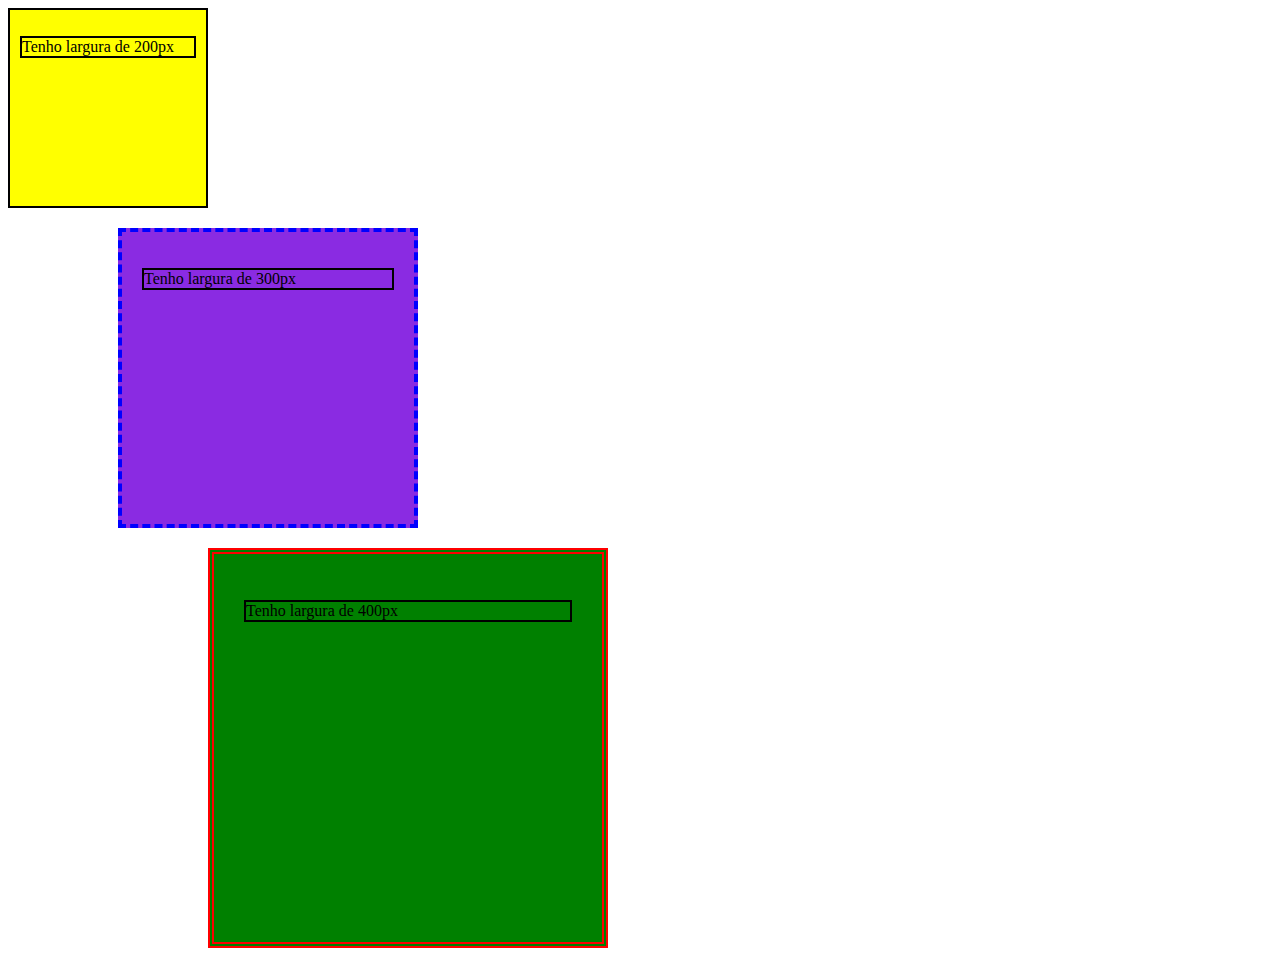
<file: atividade/index.html>
<!DOCTYPE html>
<html lang="en">
<head>
    <meta charset="UTF-8">
    <meta http-equiv="X-UA-Compatible" content="IE=edge">
    <meta name="viewport" content="width=device-width, initial-scale=1.0">
    <title>Atividade</title>
    <link rel="stylesheet" href="css/style.css">
</head>
<body>
    <section class="bloco1">
        <p>Tenho largura de 200px</p>
    </section>
    
    <section class="bloco2">
        <p>Tenho largura de 300px</p>
    </section>

    <section class="bloco3">
         <p>Tenho largura de 400px</p>
    </section>
</body>
</html>
</file>
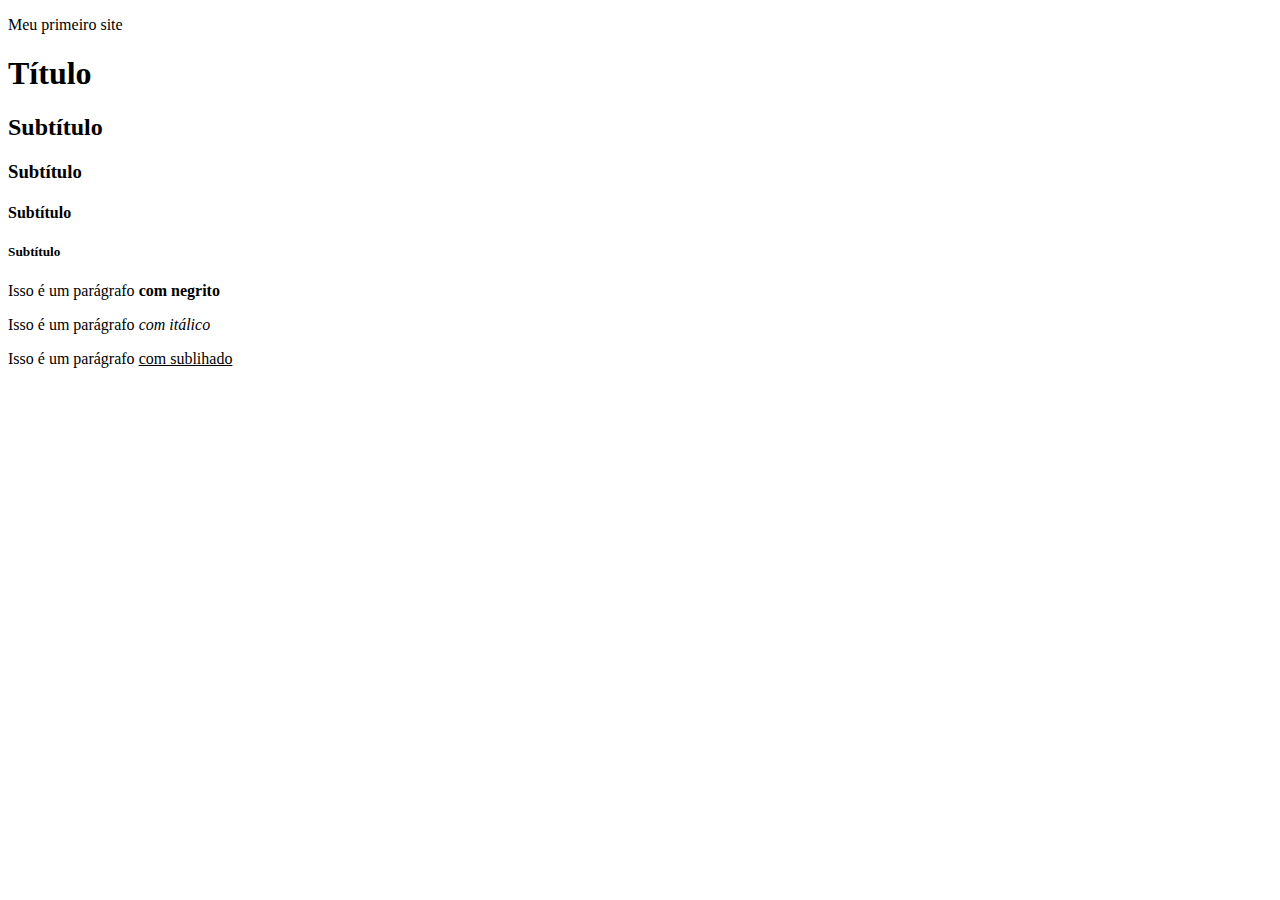
<file: exemplo 1.html>
<!DOCTYPE html>
<html lang="pt-br ">
<head>
    <meta charset="UTF-8">
    <meta http-equiv="X-UA-Compatible" content="IE=edge">
    <meta name="viewport" content="width=device-width, initial-scale=1.0">
    <title>Exemplo 1</title>
</head>
<body>
    <!-- Isto é um comentário -->
    <p>Meu primeiro site</p>
    <h1>Título</h1>
    <h2>Subtítulo</h2>
    <h3>Subtítulo</h3>
    <h4>Subtítulo</h4>
    <h5>Subtítulo</h5>

    <p>Isso é um parágrafo <strong>com negrito</strong></p>
    <p>Isso é um parágrafo <em>com itálico</em></p>
    <p>Isso é um parágrafo <u>com sublihado</u></p>
</body>
</html>
</file>
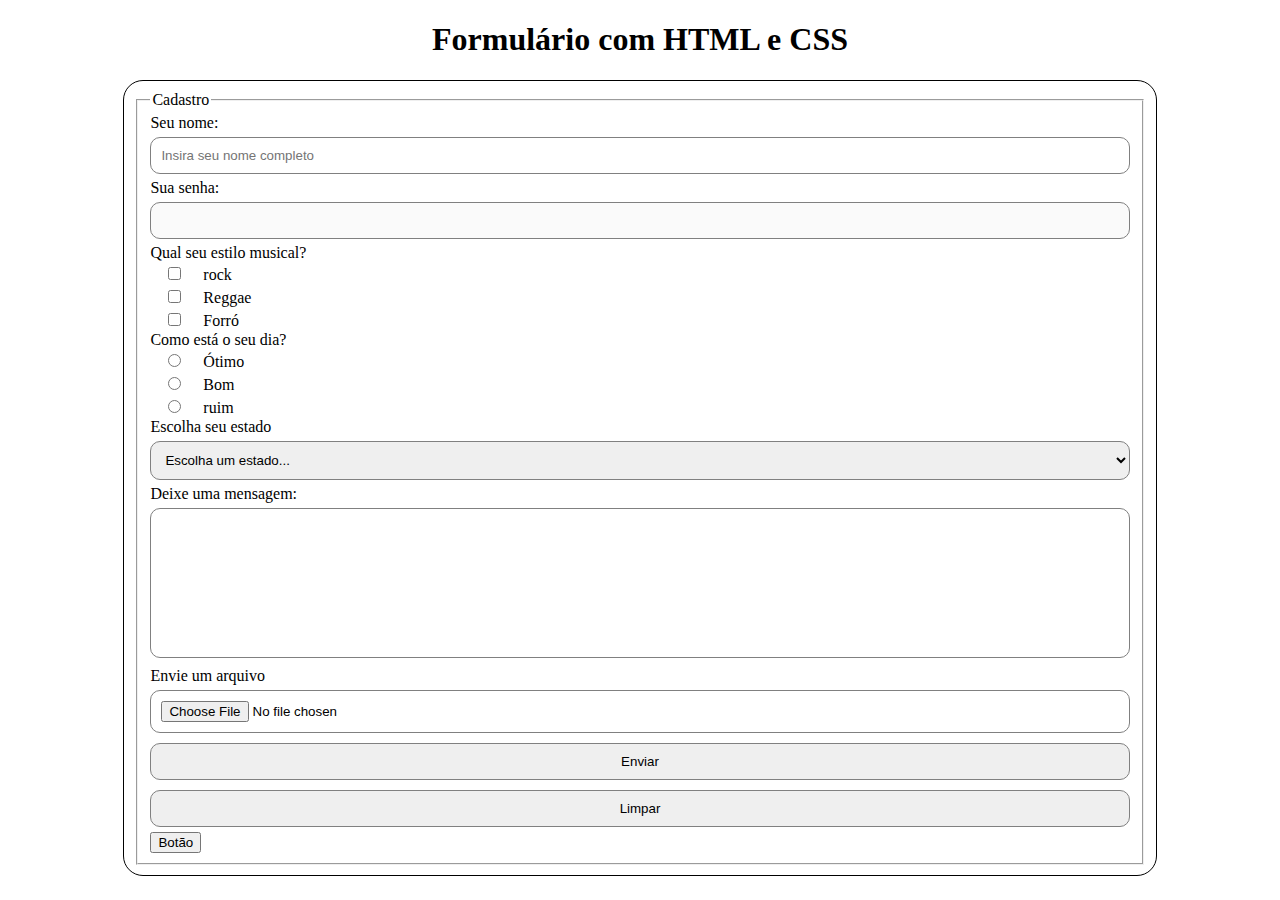
<file: exemplo 10-formulario.html>
<!DOCTYPE html>
<html lang="en">
<head>
    <meta charset="UTF-8">
    <meta http-equiv="X-UA-Compatible" content="IE=edge">
    <meta name="viewport" content="width=device-width, initial-scale=1.0">
    <link rel="stylesheet" href="css/formulario.css">
    <title>Trabalhando com Formulario</title>
</head>
<body>
    <h1>Formulário com HTML e CSS</h1>
    
    <!-- action é pra onde os dados vão e o method é como eles vão -->
    <form action="#" method="get">
        <fieldset>
            <legend>Cadastro</legend>
            <label for="nome"> Seu nome:  </label><!--for é para fazer conexão com o input, sempre colocar a mesma coisa do id e name-->
            <input type="text" name="nome" id="nome" placeholder="Insira seu nome completo" maxlength="10"><br><!-- name e id é a mesma coisa, só que dependendo da linguangem ela puxa ou pelo id ou pelo name, sempre coolocar a mesma coisa no id e no name como se fosse uma variavel-->

            <label for="senha"> Sua senha:  </label>
            <input type="password" name="senha" id="senha" disabled>
           
            <label for="rock">Qual seu estilo musical? </label> <br>
            <input type="checkbox" name="musica" id="rock" value="rock">
            <label for="rock">rock</label> 
            <br>
            <input type="checkbox" name="musica" id="reggae" value="reggae">
            <label for="Reggae">Reggae</label>
            <br>
            <input type="checkbox" name="musica" id="forro" value="forro">
            <label for="forro">Forró</label>

            <br>

            <label for="">Como está o seu dia?</label>
            <br>
            <input type="radio" name="dia" id="otimo" value="otimo">
            <label for="otimo">Ótimo</label>
            <br>
            <input type="radio" name="dia" id="bom" value="bom">
            <label for="bom"> Bom</label>
            <br>
            <input type="radio" name="dia" id="ruim">
            <label for="ruim">ruim</label>
            <br>

            <label for="estado">Escolha seu estado</label> <br>
            <select name="estado" id="estado">
                <option value="">Escolha um estado...</option>
                <option value="MA">Maranhão</option>
                <option value="SP">São Paulo</option>
                <option value="RJ">Rio de Janeiro</option>
            </select>
            <br>

            <label for="mensagem">Deixe uma mensagem:</label>
            <textarea name="mensagem" id="mensagem"></textarea>
            <br>

            <label for="arquivo">Envie um arquivo</label>
            <input type="file" name="arquivo" id="arquivo" accept="image/*">
            <br>

            <section class="bnt">
                <input type="submit" value="Enviar">
                <input type="reset" value="Limpar">
                <button type=""> Botão</button>
            </section>
    </fieldset><!--Configurção de campo-->
    </form>
</body>
</html>
</file>
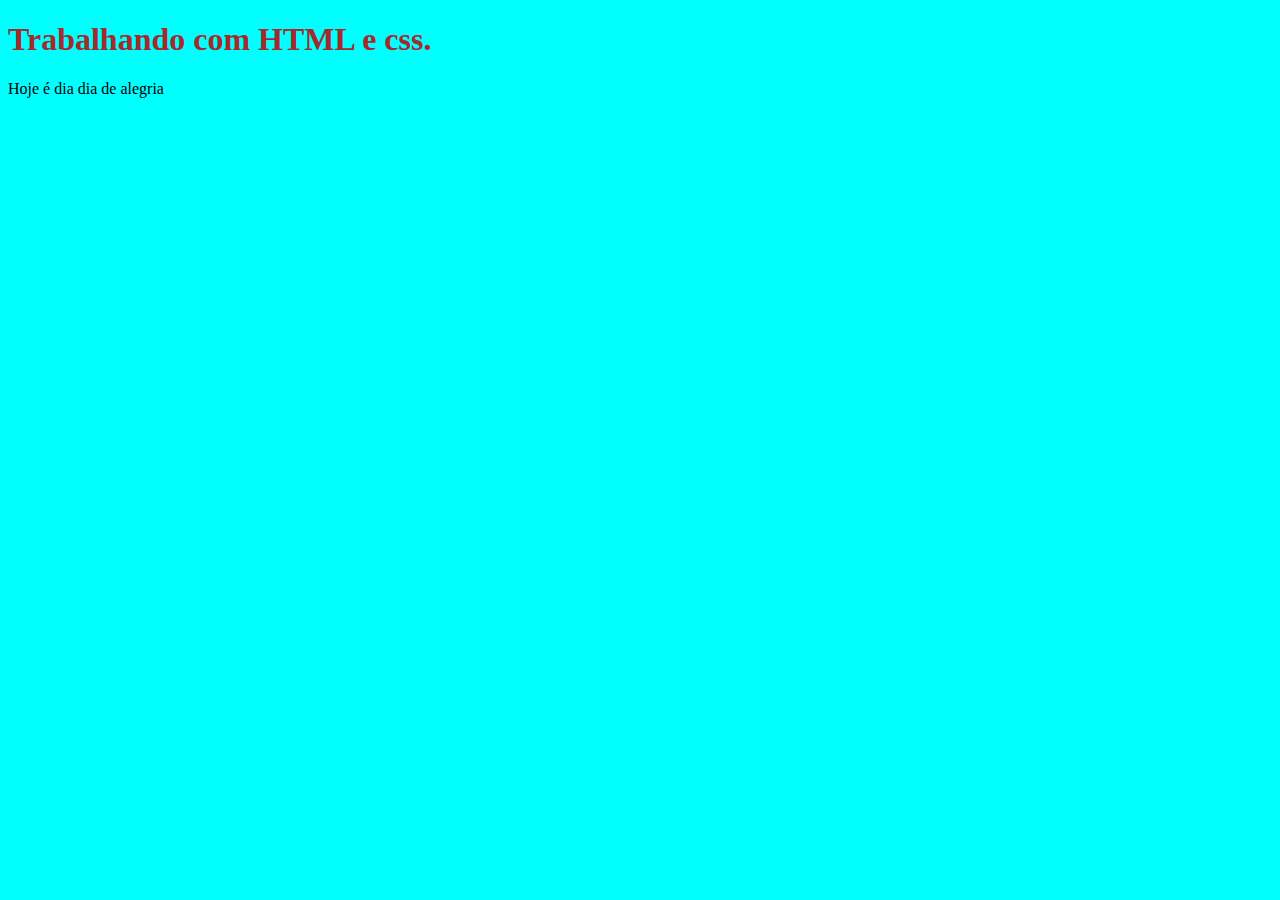
<file: exemplo 2.html>
<!DOCTYPE html>
<html lang="en">
<head>
    <meta charset="UTF-8">
    <meta http-equiv="X-UA-Compatible" content="IE=edge">
    <meta name="viewport" content="width=device-width, initial-scale=1.0">
    <title>Exemplo 2</title>

    <style>
        body{background-color: aqua;}/*background-color altera cor de fundo*/
        h1{color:brown;}
    </style>
</head>
<body>
    <h1>Trabalhando com HTML e css.</h1>
    <p>Hoje é dia dia de alegria </p>
</body>
</html>
</file>
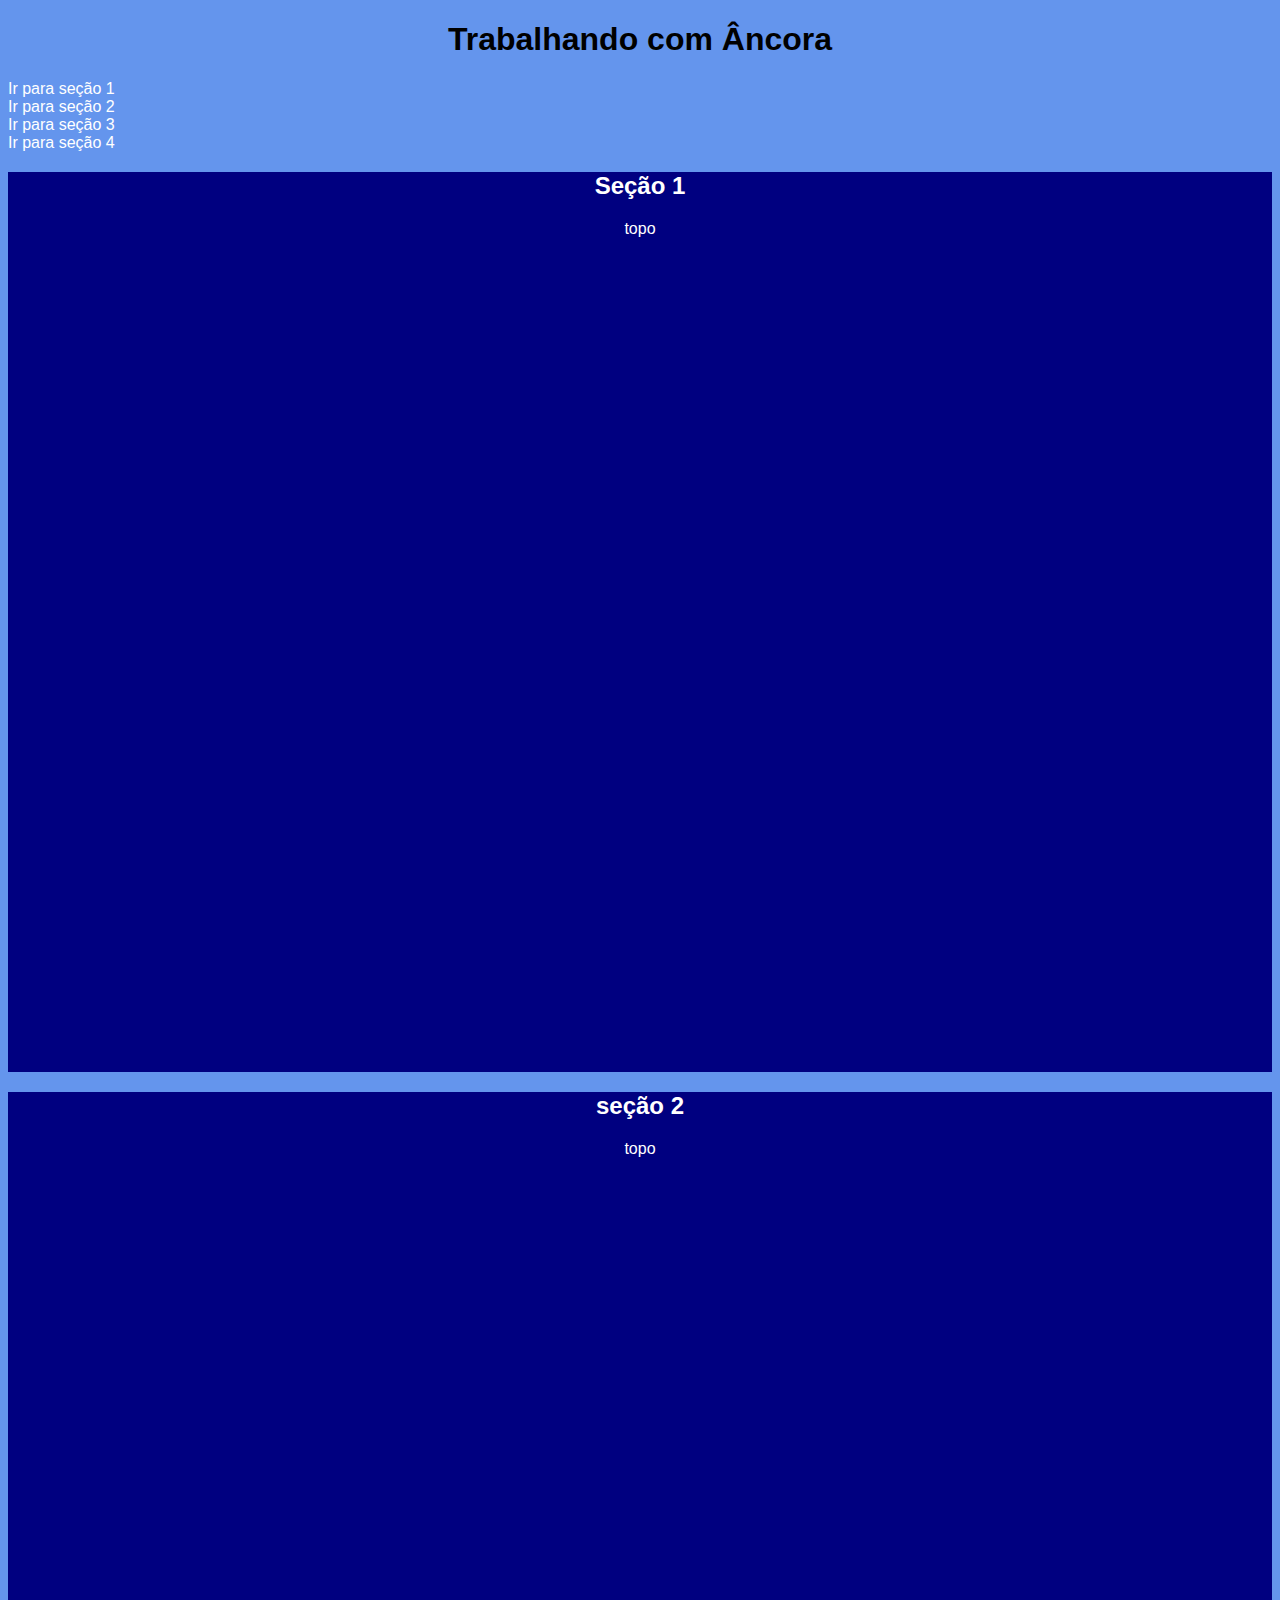
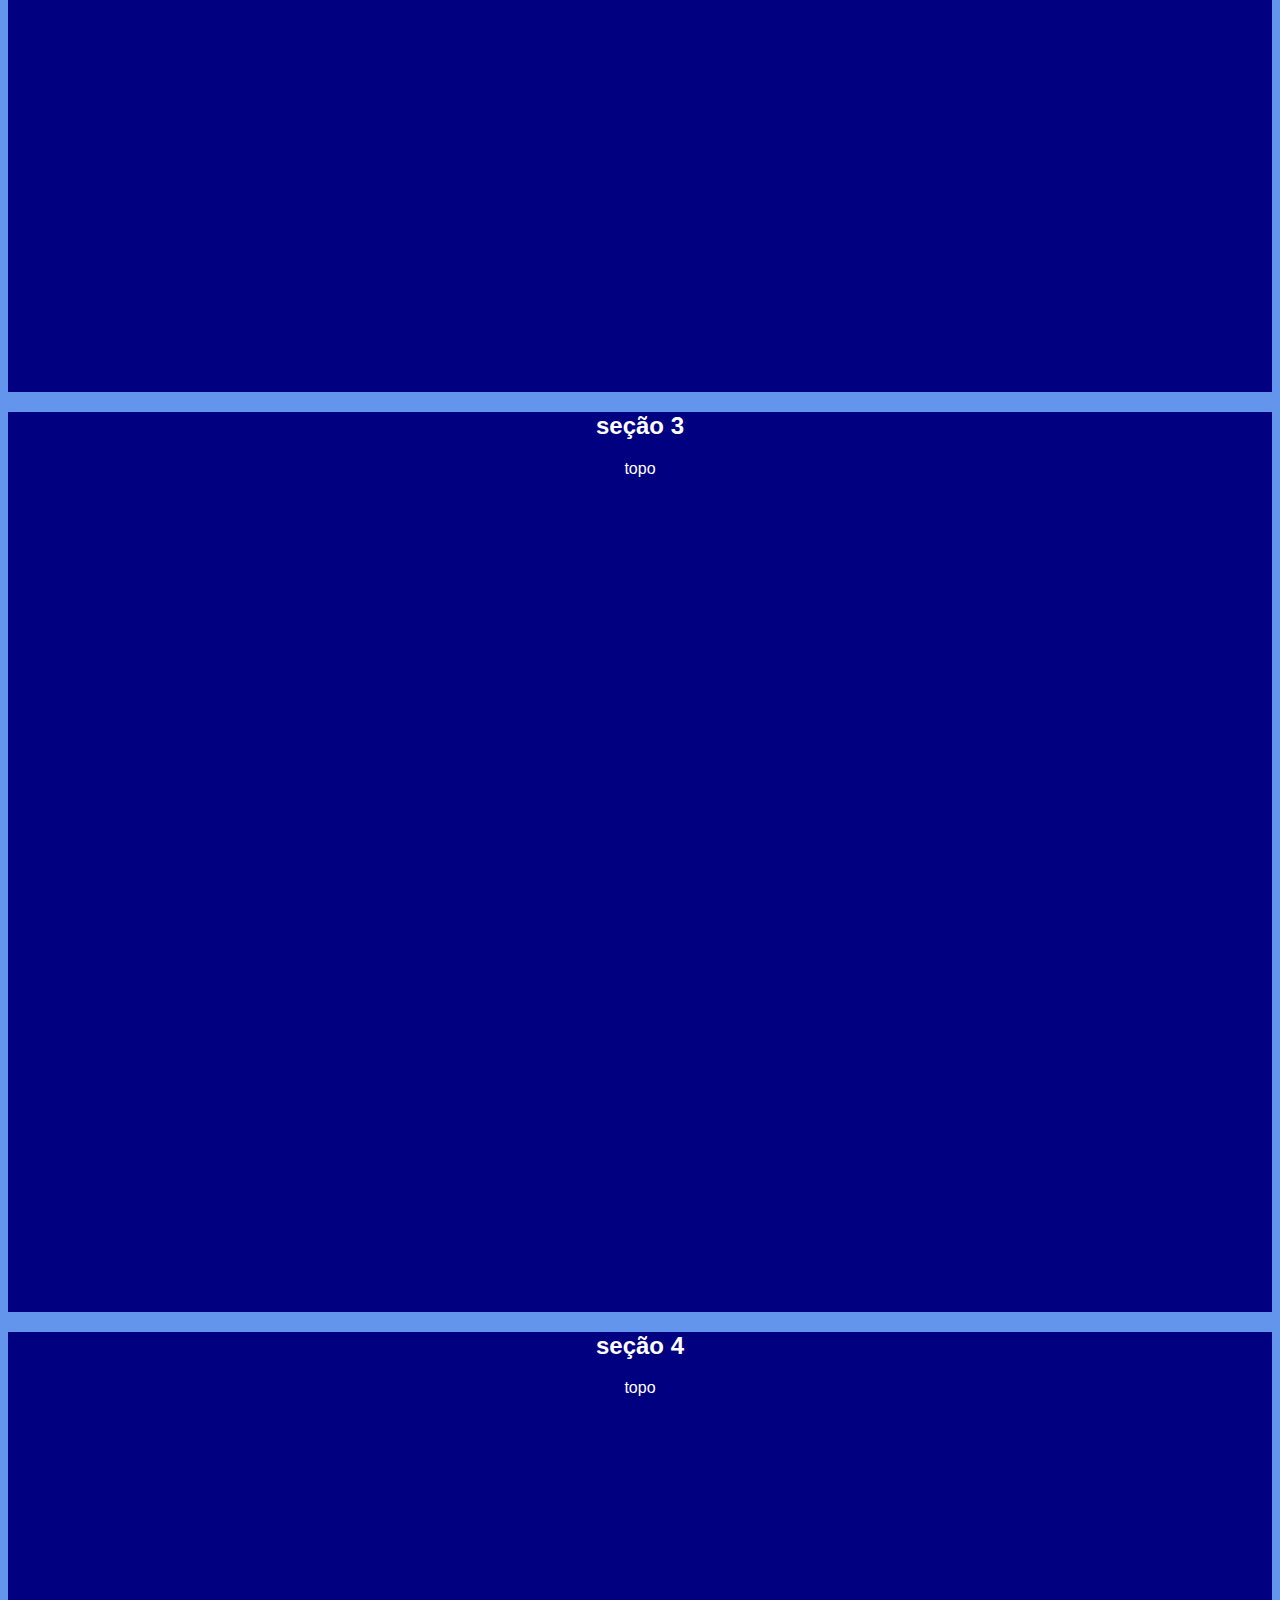
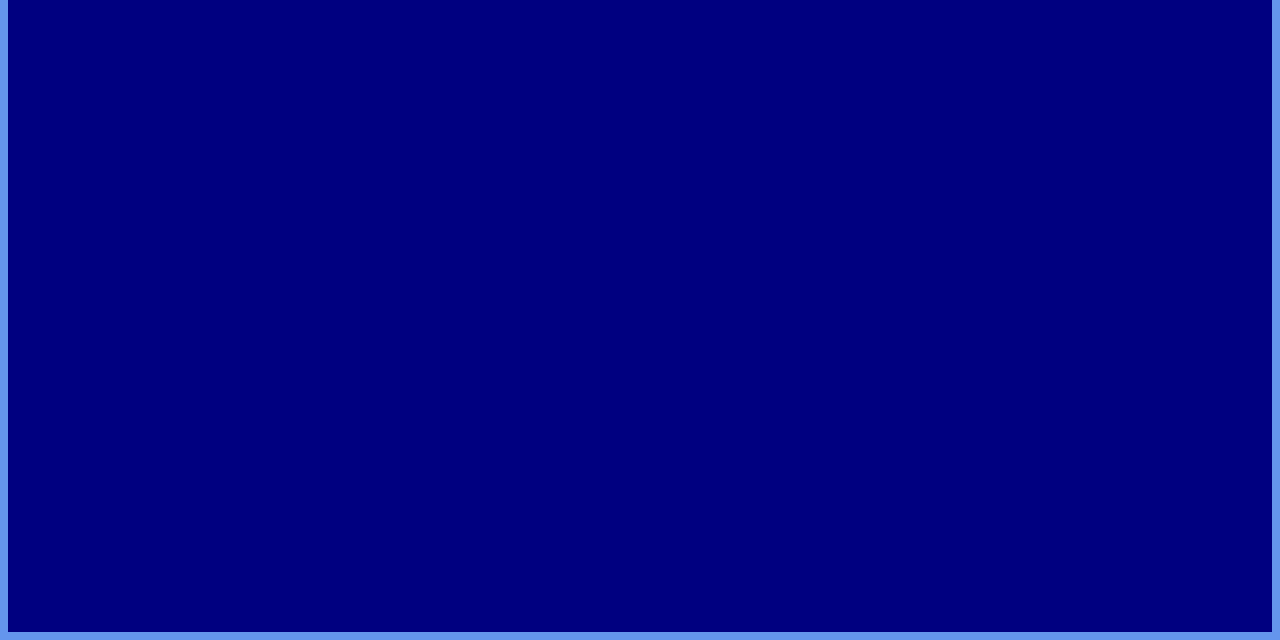
<file: exemplo 4-ancora.html>
<!DOCTYPE html>
<html lang="en">
<head>
    <meta charset="UTF-8">
    <meta http-equiv="X-UA-Compatible" content="IE=edge">
    <meta name="viewport" content="width=device-width, initial-scale=1.0">
    <title>Trabalhando com Âncora</title>

    <style>
        *{scroll-behavior: smooth;}/*o scroll-behavior ele controla o comportamento do scroll(barra lateral)*/

        h1{text-align: center;}

        body{background-color: cornflowerblue;  font-family: Helvetica, Arial, sans-serif;}

        section{background-color: navy; color: #fff; text-align: center; height: 100vh;}

        a{color: #fff; text-decoration: none;}
        a:hover{color: blueviolet; text-decoration: underline;}
    </style>
</head>
<body>
    <h1 id="h1">Trabalhando com Âncora</h1>
    <a href="#secao1">Ir para seção 1</a> <br><!-- o # em secao1 é só pra informar que o link está na mesma págia-->
    <a href="#secao2">Ir para seção 2</a> <br>
    <a href="#secao3">Ir para seção 3</a> <br>
    <a href="#secao4">Ir para seção 4</a> <br>

    <section>
        <h2 id="secao1">Seção 1</h2>
        <a href="#h1">topo</a>
    </section>

    <section>
        <h2 id="secao2">seção 2</h2>
        <a href="#h1">topo</a>
    </section>

    <section>
        <h2 id="secao3"> seção 3</h2>
        <a href="#h1">topo</a>
    </section>

    <section>
        <h2 id="secao4"> seção 4</h2>
        <a href="#h1">topo</a>
    </section>
</body>
</html>
</file>
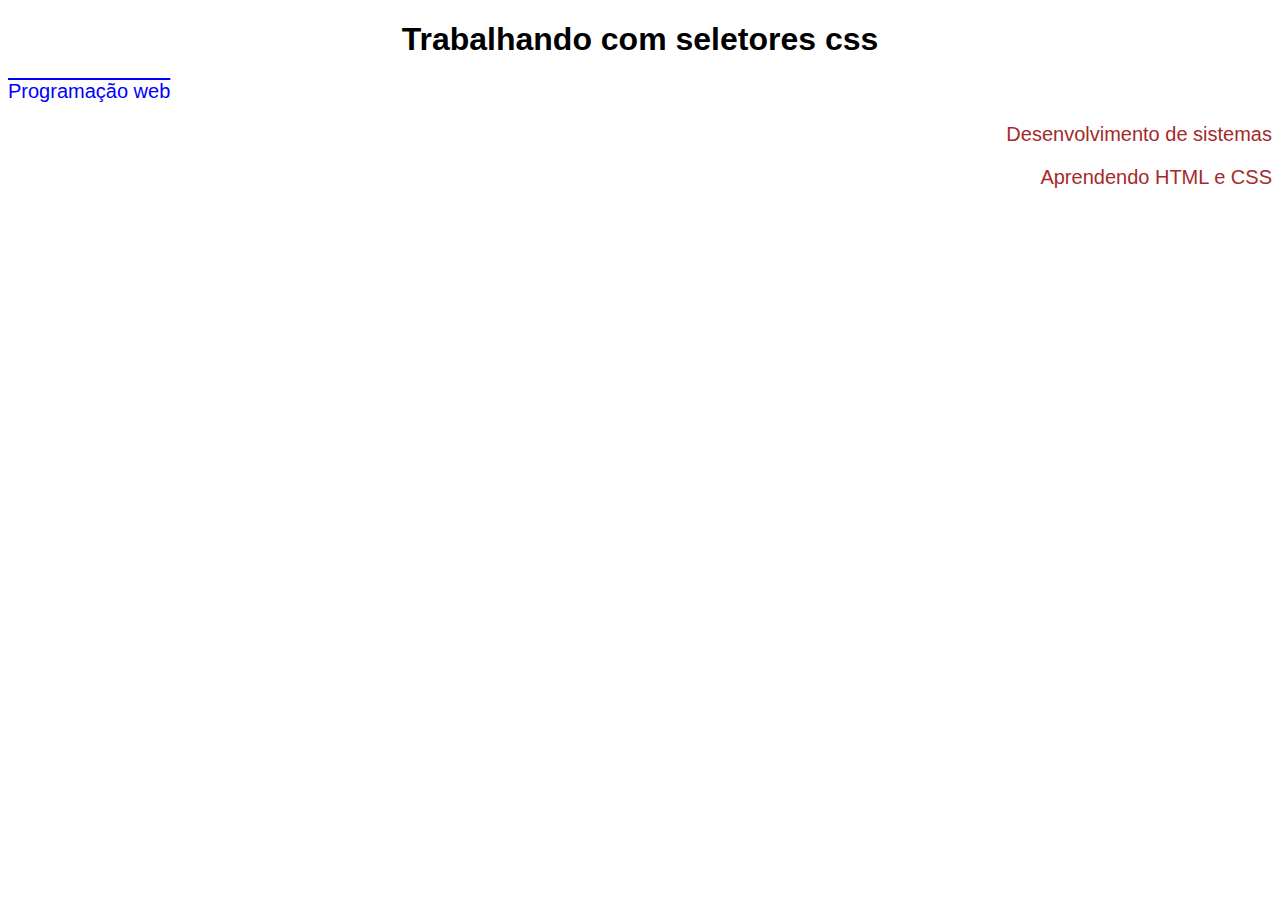
<file: exemplo 5-css.html>
<!DOCTYPE html>
<html lang="en">
<head>
    <meta charset="UTF-8">
    <meta http-equiv="X-UA-Compatible" content="IE=edge">
    <meta name="viewport" content="width=device-width, initial-scale=1.0">
    <title>Seletores CSS</title>
    <style>
        body{font-family: 'Segoe UI', Tahoma, Geneva, Verdana, sans-serif;}
        h1{text-align: center;}
        p{color: orange; font-size: 20px;}
        #p1{color:blue; text-decoration: overline;}/*# é pra chamar o id e ponto para as classes*/
        .texto{color: brown; text-align: end;}
    </style>
</head>
<body>
    <h1>Trabalhando com seletores css</h1>

    <p id="p1">Programação web</p>
    <p class="texto">Desenvolvimento de sistemas</p>
    <p class="texto">Aprendendo HTML e CSS</p>
</body>
</html>
</file>
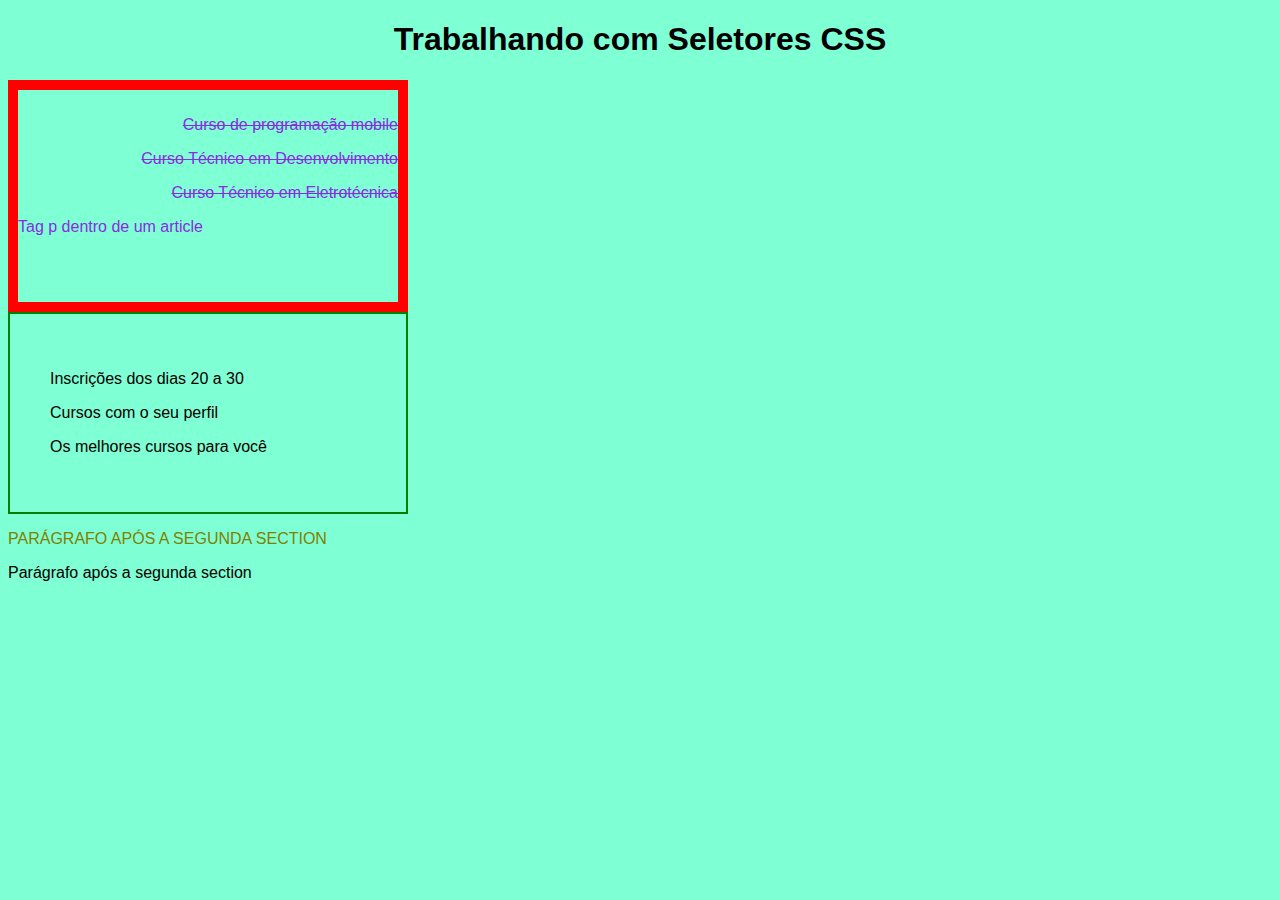
<file: exemplo 6(cont. css).html>
<!DOCTYPE html>
<html lang="en">
<head>
    <meta charset="UTF-8">
    <meta http-equiv="X-UA-Compatible" content="IE=edge">
    <meta name="viewport" content="width=device-width, initial-scale=1.0">
    <link rel="stylesheet" href="css/estilo.css">
    <title>Seletores CSS parte 2</title>
</head>
<body>
    <h1>Trabalhando com Seletores CSS</h1>

    <section class="bloco1">
        <p>Curso de programação mobile</p>
        <p>Curso Técnico em Desenvolvimento</p>
        <p>Curso Técnico em Eletrotécnica</p>
        <article>
            <p>Tag p dentro de um article</p>
        </article>
    </section>

    <section class="bloco2">
        <p>Inscrições dos dias 20 a 30</p>
        <p>Cursos com o seu perfil</p>
        <div>
            <p>Os melhores cursos para você</p>
        </div>
    </section>

    <p>Parágrafo após a segunda section</p>
    <p>Parágrafo após a segunda section</p>
    
</body>
</html>
</file>
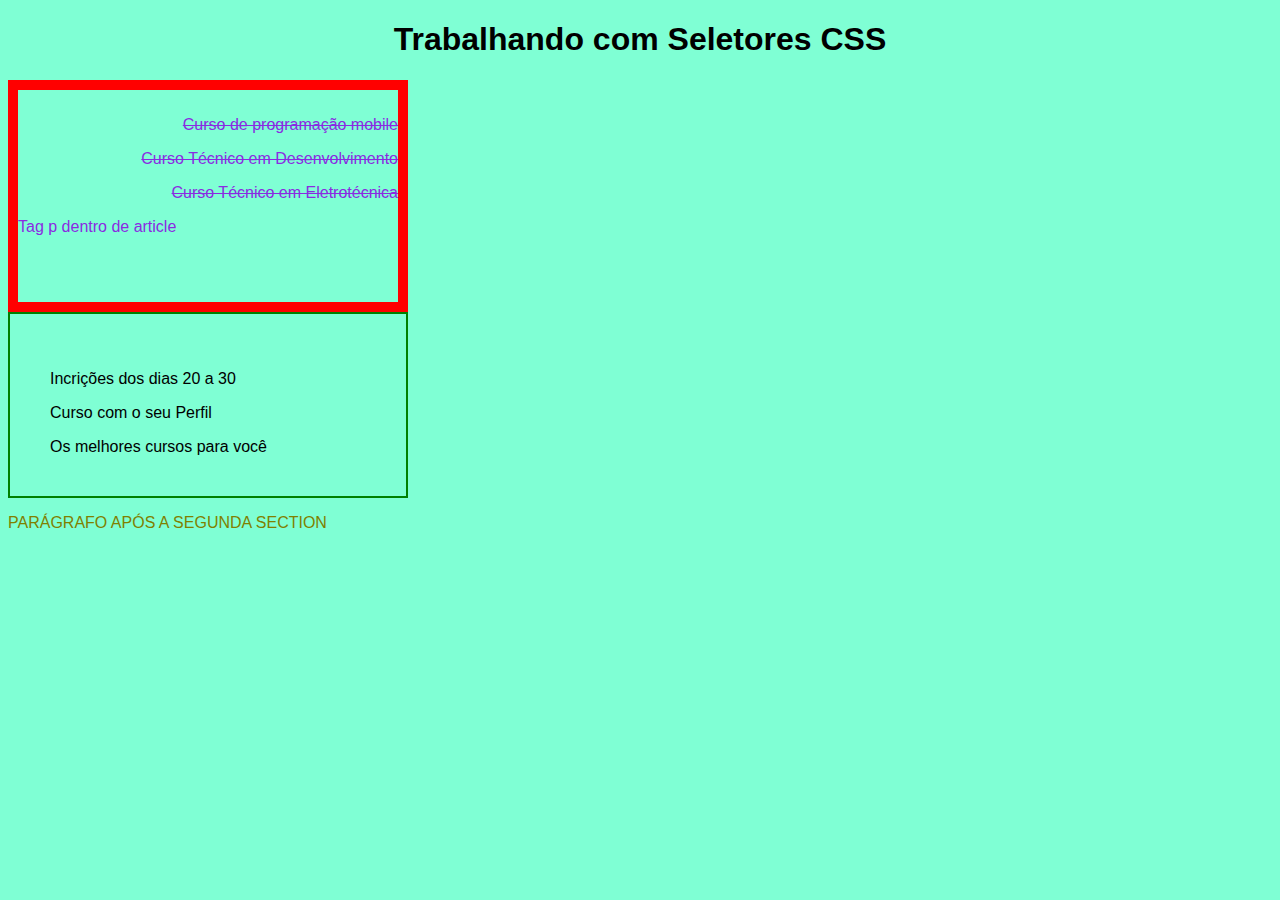
<file: exemplo 6-css.html>
<!DOCTYPE html>
<html lang="en">
<head>
    <meta charset="UTF-8">
    <meta http-equiv="X-UA-Compatible" content="IE=edge">
    <meta name="viewport" content="width=device-width, initial-scale=1.0">
    <link rel="stylesheet" href="css/estilo.css">
    <title>Seletores CSS parte 2</title>
</head>
<body>
    <h1>Trabalhando com Seletores CSS</h1>

    <section class="bloco1">
        <p>Curso de programação mobile</p>
        <p>Curso Técnico em Desenvolvimento</p>
        <p> Curso Técnico em Eletrotécnica</p>
        <article>
            <p>Tag p dentro de article</p>
        </article> 
    </section>

    <section class="bloco2">
        <p>Incrições dos dias 20 a 30</p>
        <p>Curso com o seu Perfil</p>
        <div>Os melhores cursos para você</div>
    </section>

    <p>Parágrafo após a segunda section </p>
</body>
</html>
</file>
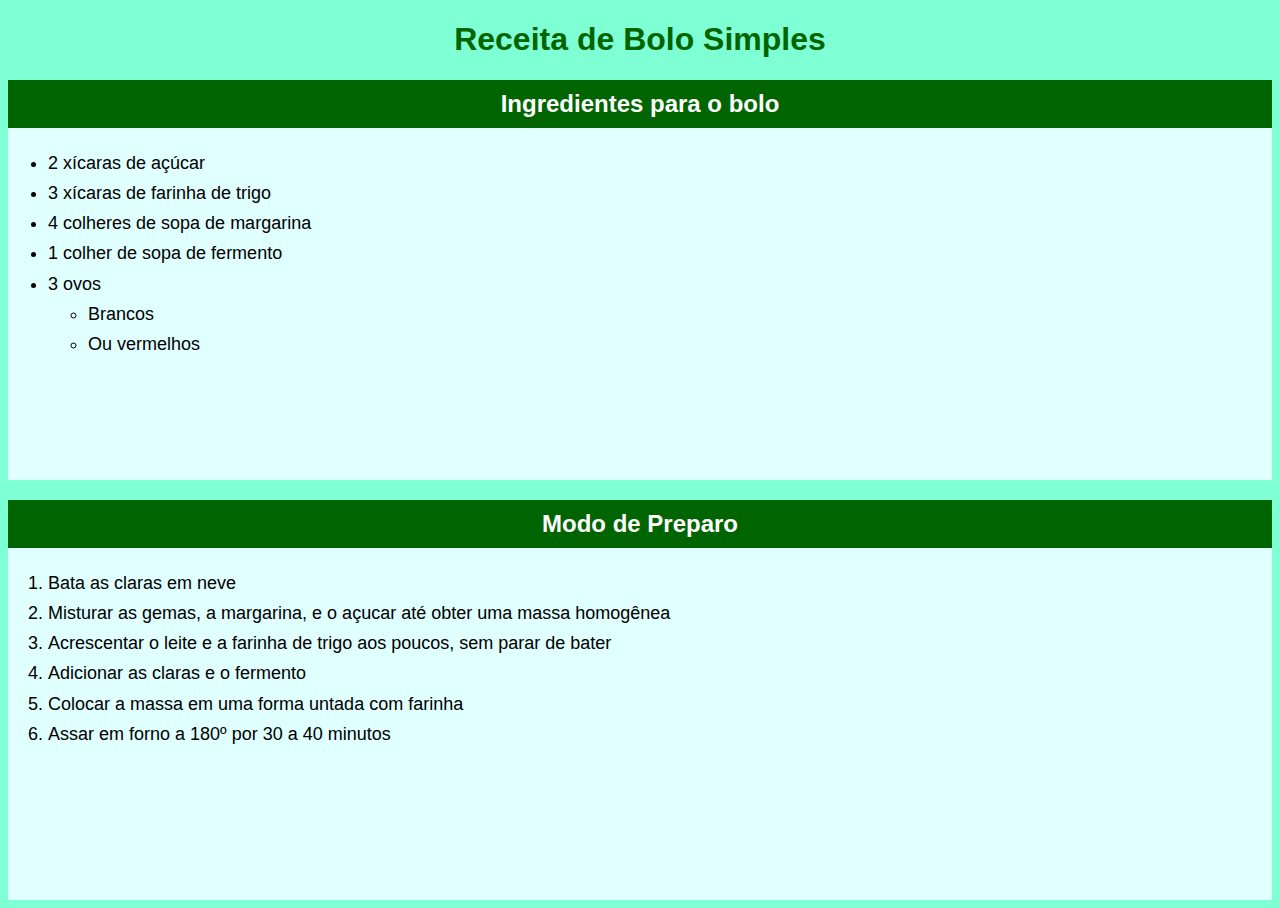
<file: exemplo 7(listas).html>
<!DOCTYPE html>
<html lang="en">
<head>
    <meta charset="UTF-8">
    <meta http-equiv="X-UA-Compatible" content="IE=edge">
    <meta name="viewport" content="width=device-width, initial-scale=1.0">
    <link rel="stylesheet" href="css/lista.css">
    <title>Receita de Bolo</title>
</head>
<body>
    <h1>Receita de Bolo Simples</h1>

    <section class="ingredientes">
        <h2>Ingredientes para o bolo</h2>
        <ul>
            <li>2 xícaras de açúcar</li>
            <li>3 xícaras de farinha de trigo</li>
            <li>4 colheres de sopa de margarina</li>
            <li>1 colher de sopa de fermento</li>
            <li>3 ovos 
                <ul>
                    <li>Brancos</li>
                    <li>Ou vermelhos</li>
                </ul>
            </li>
        </ul>
    </section>

    <section class="preparo">
        <h2>Modo de Preparo</h2>
        <ol>
            <li>Bata as claras em neve</li>
            <li>Misturar as gemas, a margarina, e o açucar até obter uma massa homogênea</li>
            <li>Acrescentar o leite e a farinha de trigo aos poucos, sem parar de bater</li>
            <li>Adicionar as claras e o fermento</li>
            <li>Colocar a massa em uma forma untada com farinha</li>
            <li>Assar em forno a 180º por 30 a 40 minutos</li>
        </ol>
    </section>
</body>
</html>
</file>
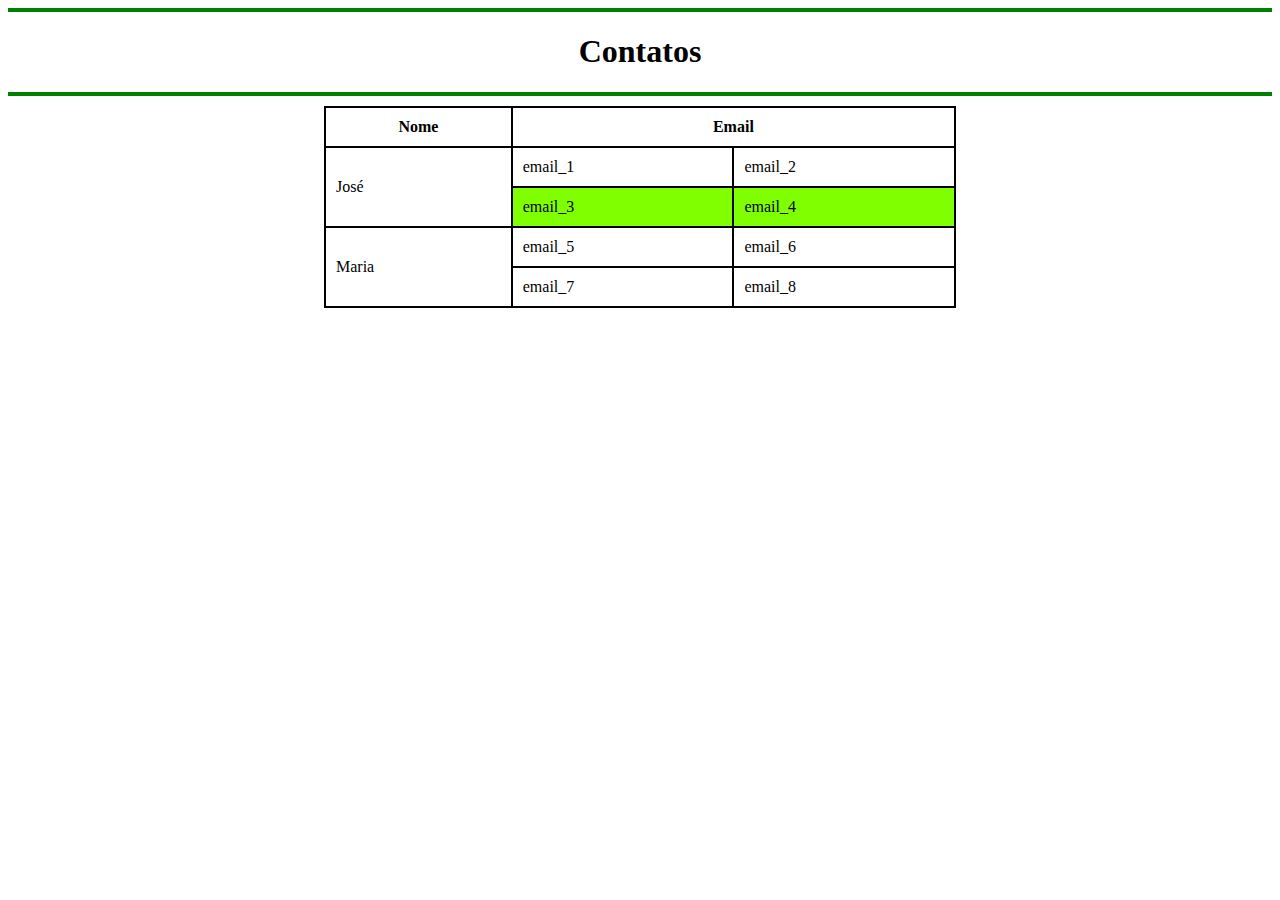
<file: exemplo 9-tabela-mesclar.html>
<!DOCTYPE html>
<html lang="en">
<head>
    <meta charset="UTF-8">
    <meta http-equiv="X-UA-Compatible" content="IE=edge">
    <meta name="viewport" content="width=device-width, initial-scale=1.0">
    <link rel="stylesheet" href="css/tabela-mesclar.css">

    <title>Trabalhando com tabelas</title>
</head>
<body>
    <hr><!--Linha horizontal-->
    <h1>Contatos</h1>
    <hr>

    <table>
        <!-- thead é uma tag que define o cabeçalho da tabela -->
        <thead>
            <tr> <!-- a tag tr define uma linha na tabela-->
                <th>Nome</th> <!--a tag th define uma coluna no cabeçalho-->
                <th colspan="2">Email</th>
            </tr>
        </thead>

        <!-- a tag tbody irá organizar o corpo/conteúdo da tabela -->
       <tbody>
        <!-- Linha 1 -->
        <tr>
            <td rowspan="2">José</td>
            <td>email_1</td>
            <td>email_2</td>
        </tr>
        <!-- linha 2 -->
        <tr>
            <td>email_3</td>
            <td>email_4</td>
        </tr>
        <!-- linha 3 -->
        <tr>
            <td rowspan="2">Maria</td>
            <td>email_5</td>
            <td>email_6</td>
        </tr>
        <!-- linha 4 -->
        <tr>
            <td>email_7</td>
            <td>email_8</td>
        
        </tr>
        <!-- colspan mescla coluna e o rowspan mescla linhas-->

       </tbody>
    </table>
</body>
</html>
</file>
<file: atividade/css/style.css>
.bloco1{ width: 200px; height: 200px; margin-bottom: 20px; padding: 10px;  background-color: yellow; border: 2px black solid; box-sizing: border-box;}

.bloco2{width: 300px; height: 300px;  margin-bottom: 20px; padding: 20px; background-color: blueviolet; border: 4px blue dashed; margin-left: 110px; box-sizing: border-box;}

.bloco3{width: 400px; height: 400px;  margin-bottom: 20px; padding: 30px; background-color: green; border: 6px red double; margin-left: 200px; box-sizing: border-box;}

p{border: 2px black solid;}
</file>
<file: css/formulario.css>
body{font-family: Verdana;}
h1{text-align: center;}

/* FORMULÁRIO */
form{width: 80%;
     border: 1px solid black; 
     padding: 10px; 
     margin: 0 auto;
      border-radius: 20px;}

input, select, textarea{width: 100%; 
    padding: 10px; 
    margin: 5px 0; 
    box-sizing: border-box;/*só é nescessário quando exitir padding e border para ajustar a dimensão dele*/
    border-radius: 10px; /*Para arrendondar os cantos*/
    outline: none;/*para tirar a borda padrão do navegador*/
    border: 1px solid gray;}
input[type=checkbox], input[type=radio]{width: 5%;}

input[type=text]:focus, input[type=password]:focus{box-shadow: 0px 0px 10px blueviolet;}/*para adicionar uma sombra fora da borda obs: para chamar um atributo é só abrir [] e colocar o atributo dentro*/

textarea{
    height: 150px;
    resize: none; /*pra não deixar o usuário redimensionar a caixa de mensagem*/
}
</file>
<file: css/estilo.css>
body{font-family: Verdana, Geneva, Tahoma, sans-serif; background-color:aquamarine;}

h1{text-align: center;}

section{width: 400px;}

/*FORMATANDO O BLOCO 1*/
.bloco1 p{color:blueviolet;} /*formatando todas as tags P dentro da classe 'bloco1'*/
.bloco1 > p{text-decoration: line-through; text-align: end;} /* esse seletor > irá selecionar todas as filhas diretas da tag mãe*/
.bloco1{ border:10px red solid;box-sizing:border-box; padding-top: 10px; padding-bottom: 50px;}/* Quando colocamos 2 valores no margin, o 1º valor irá afetar top e bottom. O 2º valor irá afetar left e right*/

/*FORMATANDO O BLOCO 2*/
.bloco2{border: 2px solid green; padding: 40px;box-sizing:border-box;}/*box-sizing:border-box irá alterar o comportamento padrão do dimensionamento do elemento HTML. De forma que quando aplicado border e padding, a estrutra não irá expandir, mas ficará com o mesmo tamanho, só que recalculado*/

.bloco2 + p{text-transform: uppercase; color:olive;}/*O seletor + é o seletor adjacente, que irá formatar o elemento exatamente após o seletor que usamos como referêrncia, nesse caso, é o bloco2.*/
</file>
<file: css/lista.css>
body{background-color: aquamarine; font-family: arial;}
h1{text-align: center; color:darkgreen;}

.ingredientes, .preparo{background-color: lightcyan; height:400px;}

.ingredientes>h2, .preparo>h2{background-color: darkgreen; color:white; text-align: center; padding:10px;}

.ingredientes ul li, .preparo ol li{font-size: 18px; line-height: 0.8cm;}

/*::selection é uma pseudoclasse que irá alterar a cor de seleção do texto no site*/
::selection{background-color:chartreuse;}
</file>
<file: css/tabela-mesclar.css>
body{font-family: Verdana;}
h1{text-align: center;}
hr{border: 2px solid green;}
/*Formatação 1*/
table, tr, th, td{border: 2px solid black; border-collapse: collapse; padding: 10px;}
/*border-collapse: collapse; fundi todas as linhas da tabela e fica igual o excel*/

table{margin: 10px auto; width: 50%; border-collapse:collapse;}/*Estamos centralizando a tabela ultilizando margin auto para as laterais*/

tbody > tr:nth-child(2){background-color: chartreuse;}
</file>
